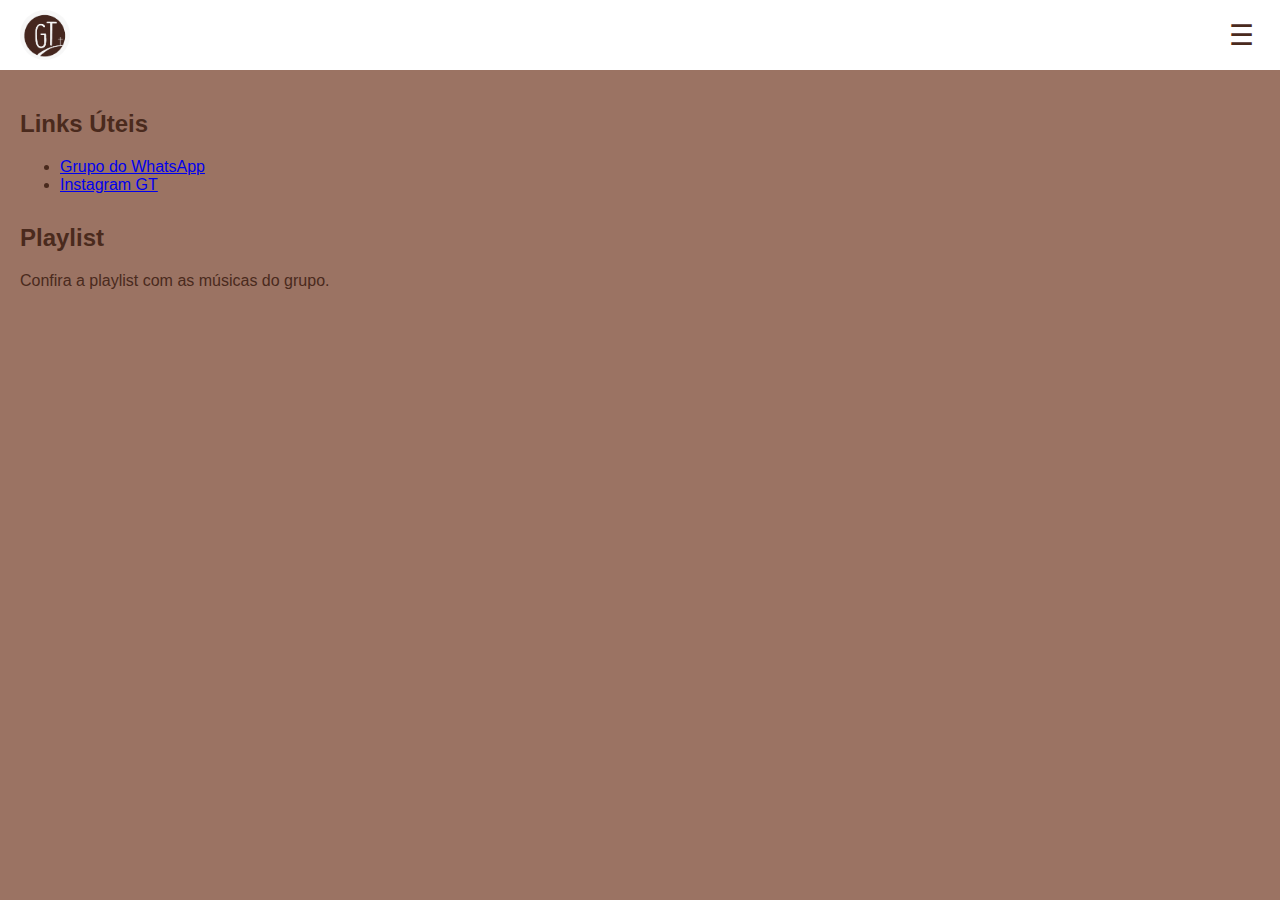
<file: index.html>
<!DOCTYPE html>
<html lang="pt-BR">
<head>
  <meta charset="UTF-8" />
  <meta name="viewport" content="width=device-width, initial-scale=1.0" />
  <title>GT Praia Grande</title>
  <link rel="stylesheet" href="style.css" />
</head>
<body>
  <header>
    <div class="header-container">
      <img src="logo-gt.jpg" alt="Logo GT Praia Grande" class="logo" />
      <button class="menu-toggle" onclick="toggleMenu()">☰</button>
    </div>
    <nav id="menu" class="hidden">
      <ul>
        <li><a href="html/eventos.html">Eventos</a></li>
        <li><a href="html/links.html">Links Úteis</a></li>
        <li><a href="html/playlist.html">Playlist</a></li>
      </ul>
    </nav>
  </header>

  <main>

    <section id="links">
      <h2>Links Úteis</h2>
      <ul>
        <li><a href="#">Grupo do WhatsApp</a></li>
        <li><a href="#">Instagram GT</a></li>
      </ul>
    </section>

    <section id="playlist">
      <h2>Playlist</h2>
      <p>Confira a playlist com as músicas do grupo.</p>
      <iframe style="border-radius:12px" src="https://open.spotify.com/embed/playlist/SEU_LINK" width="100%" height="152" frameBorder="0" allowfullscreen allow="autoplay; clipboard-write; encrypted-media; picture-in-picture"></iframe>
    </section>
  </main>

  <script src="script.js"></script>
</body>
</html>
</file>
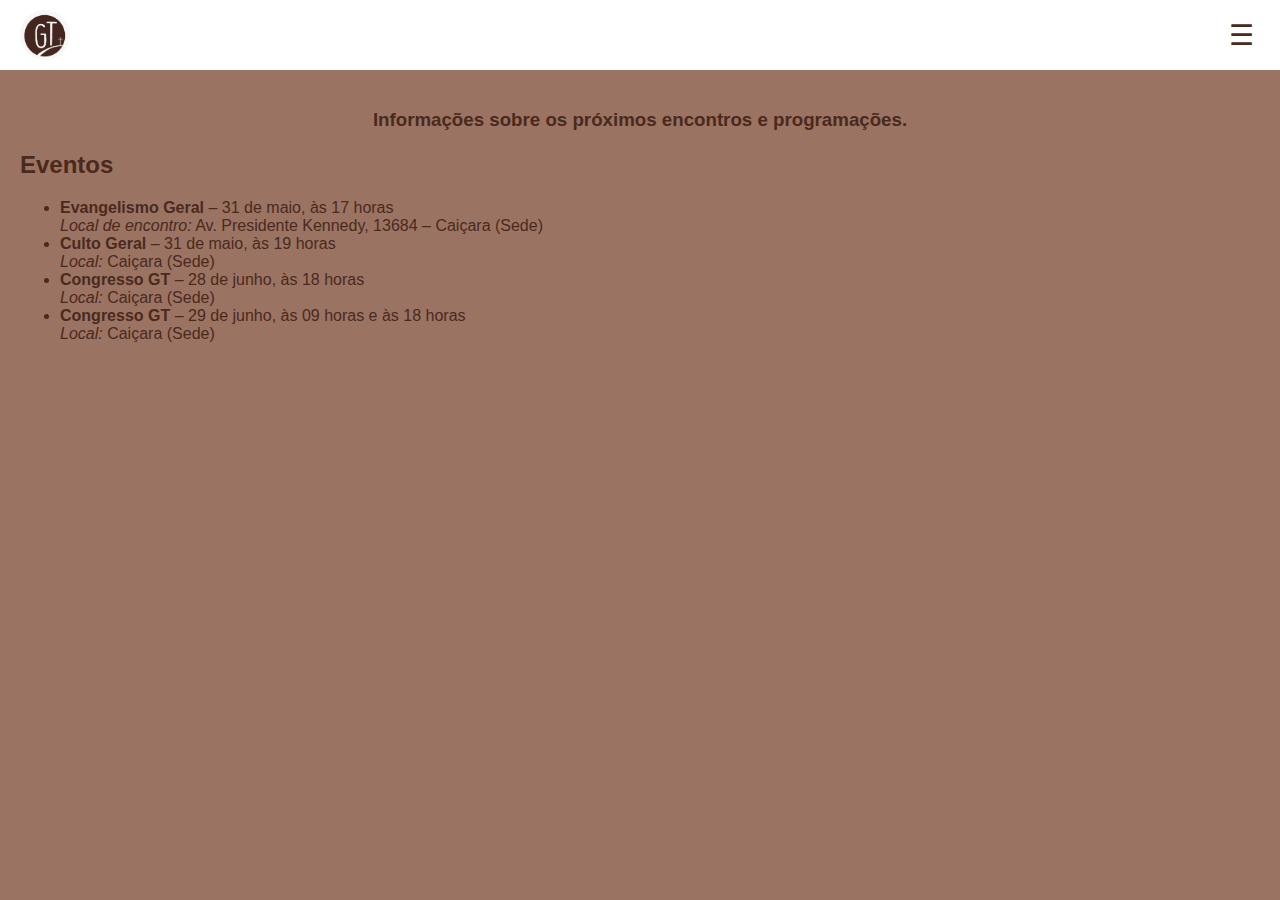
<file: html/eventos.html>
<!DOCTYPE html>
<html lang="pt-br">
<head>
    <meta charset="UTF-8">
    <meta name="viewport" content="width=device-width, initial-scale=1.0">
    <title>Eventos GT</title>
    <link rel="stylesheet" href="../style.css" />
</head>
<body>
  <header>
    <div class="header-container">
      <img src="../logo-gt.jpg" alt="Logo GT Praia Grande" class="logo" />
      <button class="menu-toggle" onclick="toggleMenu()">☰</button>
    </div>
    <nav id="menu" class="hidden">
      <ul>
        <li><a href="eventos.html">Eventos</a></li>
        <li><a href="links.html">Links Úteis</a></li>
        <li><a href="playlist.html">Playlist</a></li>
      </ul>
    </nav>
  </header>
    <main>
        <section id="eventos">
            <h3>Informações sobre os próximos encontros e programações.</h3>
            <h2>Eventos</h2>
            <ul>
                <li>
                <strong>Evangelismo Geral</strong> – 31 de maio, às 17 horas<br>
                <em>Local de encontro:</em> Av. Presidente Kennedy, 13684 – Caiçara (Sede)
                </li>
                <li>
                <strong>Culto Geral</strong> – 31 de maio, às 19 horas<br>
                <em>Local:</em> Caiçara (Sede)
                </li>
                <li>
                <strong>Congresso GT</strong> – 28 de junho, às 18 horas<br>
                <em>Local:</em> Caiçara (Sede)
                </li>
                <li>
                <strong>Congresso GT</strong> – 29 de junho, às 09 horas e às 18 horas<br>
                <em>Local:</em> Caiçara (Sede)
                </li>
            </ul>
        </section>
    </main>

    <script src="../script.js"></script>
</body>
</html>
</file>
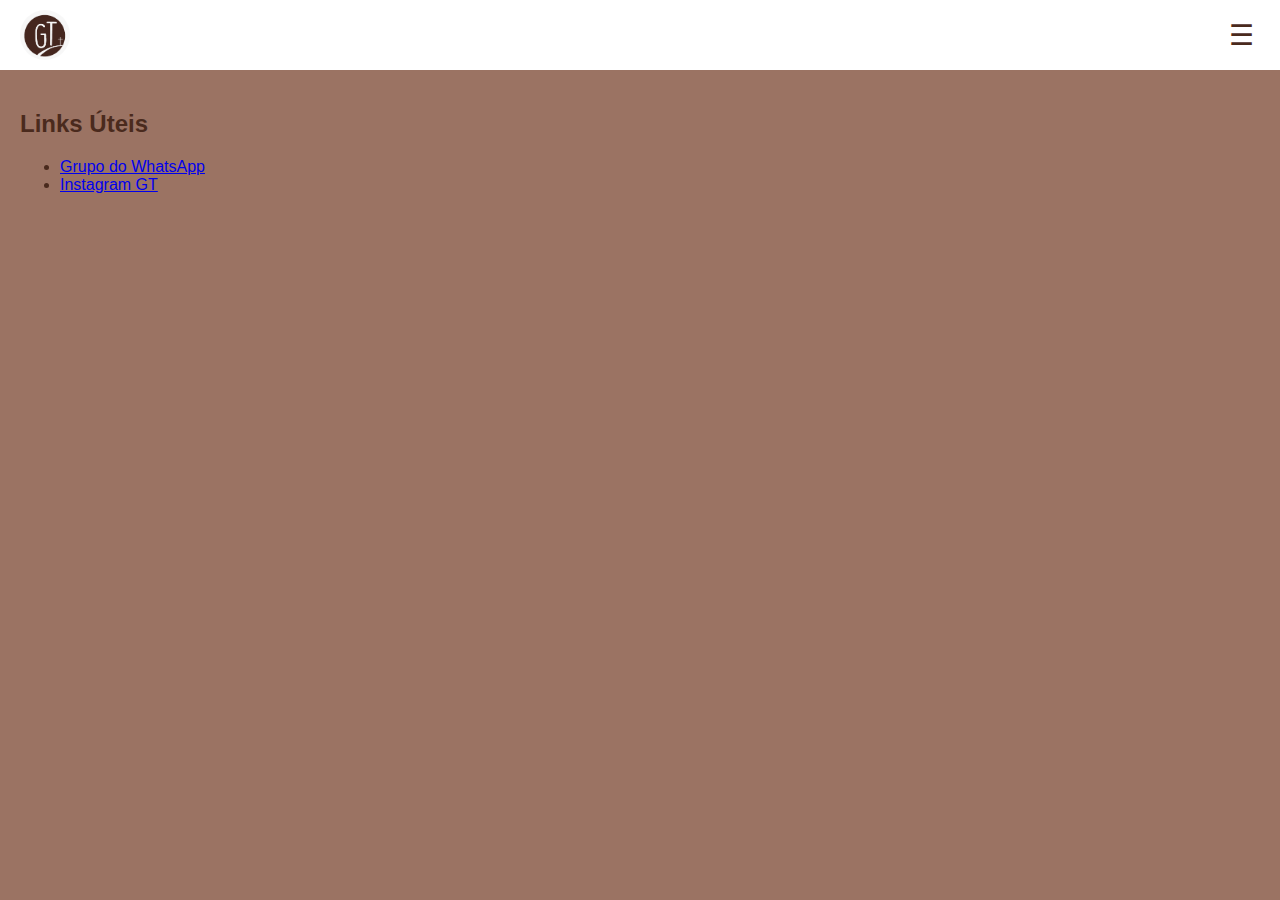
<file: html/links.html>
<!DOCTYPE html>
<html lang="pt-BR">
<head>
  <meta charset="UTF-8" />
  <meta name="viewport" content="width=device-width, initial-scale=1.0" />
  <title>GT Praia Grande</title>
  <link rel="stylesheet" href="../style.css" />
</head>
<body>
  <header>
    <div class="header-container">
      <img src="../logo-gt.jpg" alt="Logo GT Praia Grande" class="logo" />
      <button class="menu-toggle" onclick="toggleMenu()">☰</button>
    </div>
    <nav id="menu" class="hidden">
      <ul>
        <li><a href="eventos.html">Eventos</a></li>
        <li><a href="links.html">Links Úteis</a></li>
        <li><a href="playlist.html">Playlist</a></li>
      </ul>
    </nav>
  </header>

  <main>

    <section id="links">
      <h2>Links Úteis</h2>
      <ul>
        <li><a href="#">Grupo do WhatsApp</a></li>
        <li><a href="#">Instagram GT</a></li>
      </ul>
    </section>
  </main>

  <script src="../script.js"></script>
</body>
</html>
</file>
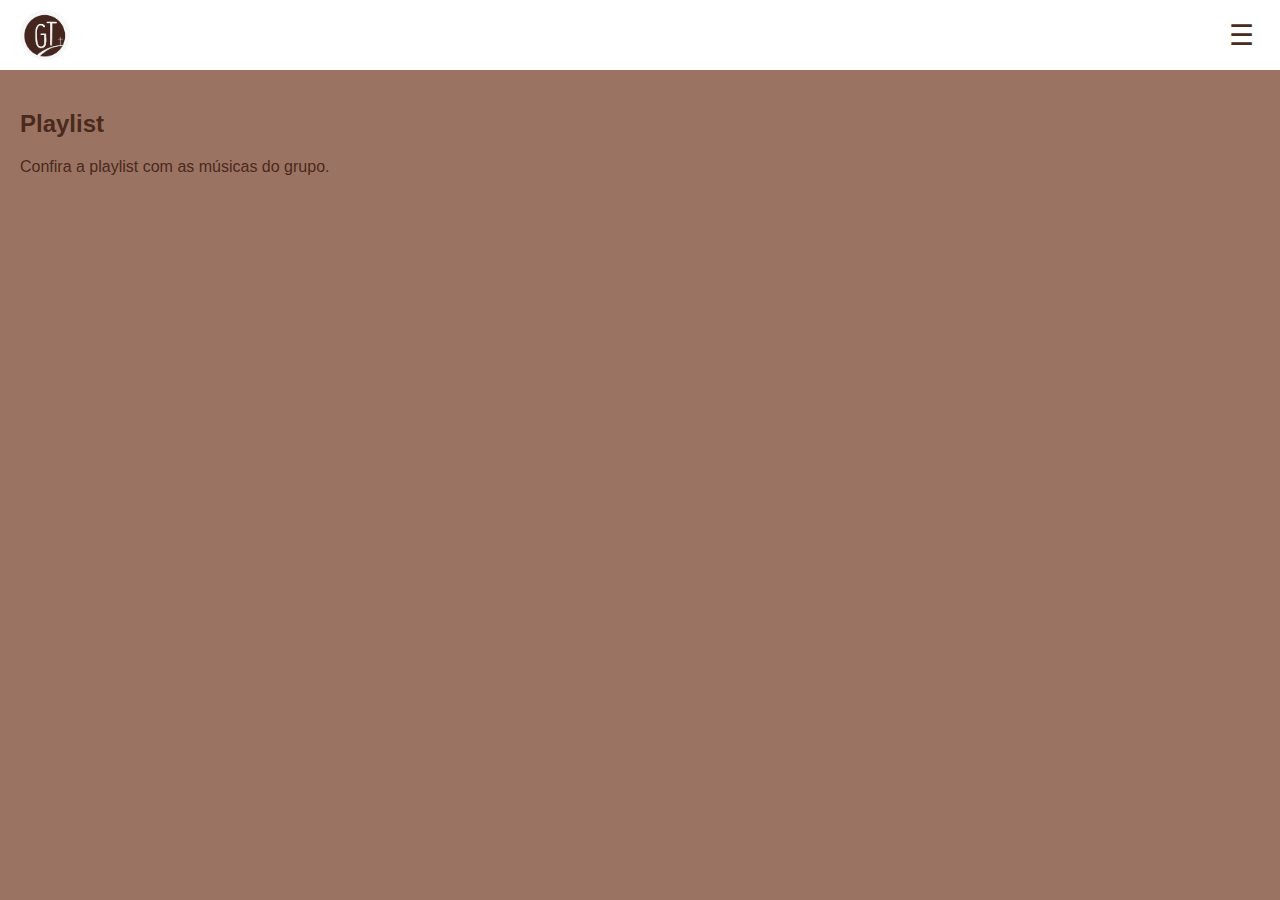
<file: html/playlist.html>
<!DOCTYPE html>
<html lang="pt-BR">
<head>
  <meta charset="UTF-8" />
  <meta name="viewport" content="width=device-width, initial-scale=1.0" />
  <title>GT Praia Grande</title>
  <link rel="stylesheet" href="../style.css" />
</head>
<body>
  <header>
    <div class="header-container">
      <img src="../logo-gt.jpg" alt="Logo GT Praia Grande" class="logo" />
      <button class="menu-toggle" onclick="toggleMenu()">☰</button>
    </div>
    <nav id="menu" class="hidden">
      <ul>
        <li><a href="eventos.html">Eventos</a></li>
        <li><a href="links.html">Links Úteis</a></li>
        <li><a href="playlist.html">Playlist</a></li>
      </ul>
    </nav>
  </header>

  <main>
    <section id="playlist">
      <h2>Playlist</h2>
      <p>Confira a playlist com as músicas do grupo.</p>
      <iframe style="border-radius:12px" src="https://open.spotify.com/embed/playlist/SEU_LINK" width="100%" height="152" frameBorder="0" allowfullscreen allow="autoplay; clipboard-write; encrypted-media; picture-in-picture"></iframe>
    </section>
  </main>

  <script src="../script.js"></script>
</body>
</html>
</file>
<file: style.css>
body {
  margin: 0;
  font-family: 'Arial', sans-serif;
  background-color: #9b7363;
  color: #4A2A1D;
}

header {
  background-color: white;
  padding: 10px 20px;
  color: white;
}

.header-container {
  display: flex;
  align-items: center;
  justify-content: space-between;
}

.logo {
  height: 50px;
  border-radius: 50%;
}

.menu-toggle {
  background: none;
  border: none;
  font-size: 28px;
  color: #4A2A1D;
  cursor: pointer;
}

nav ul {
  list-style: none;
  padding: 0;
  margin: 0;
  background-color: white;
}

nav li {
  border-top: 1px solid #ffffff22;
}

nav a {
  display: block;
  padding: 12px 20px;
  color: #4A2A1D;
  text-decoration: none;
  text-align: center
}

nav a:hover {
  background-color: #603B2A;
}

.hidden {
  display: none;
}

main {
  padding: 20px;
}

section {
  margin-bottom: 30px;
}
h3{
    color: #4A2A1D;
    text-align: center;
}
h2 {
  color: #4A2A1D;
}
</file>
